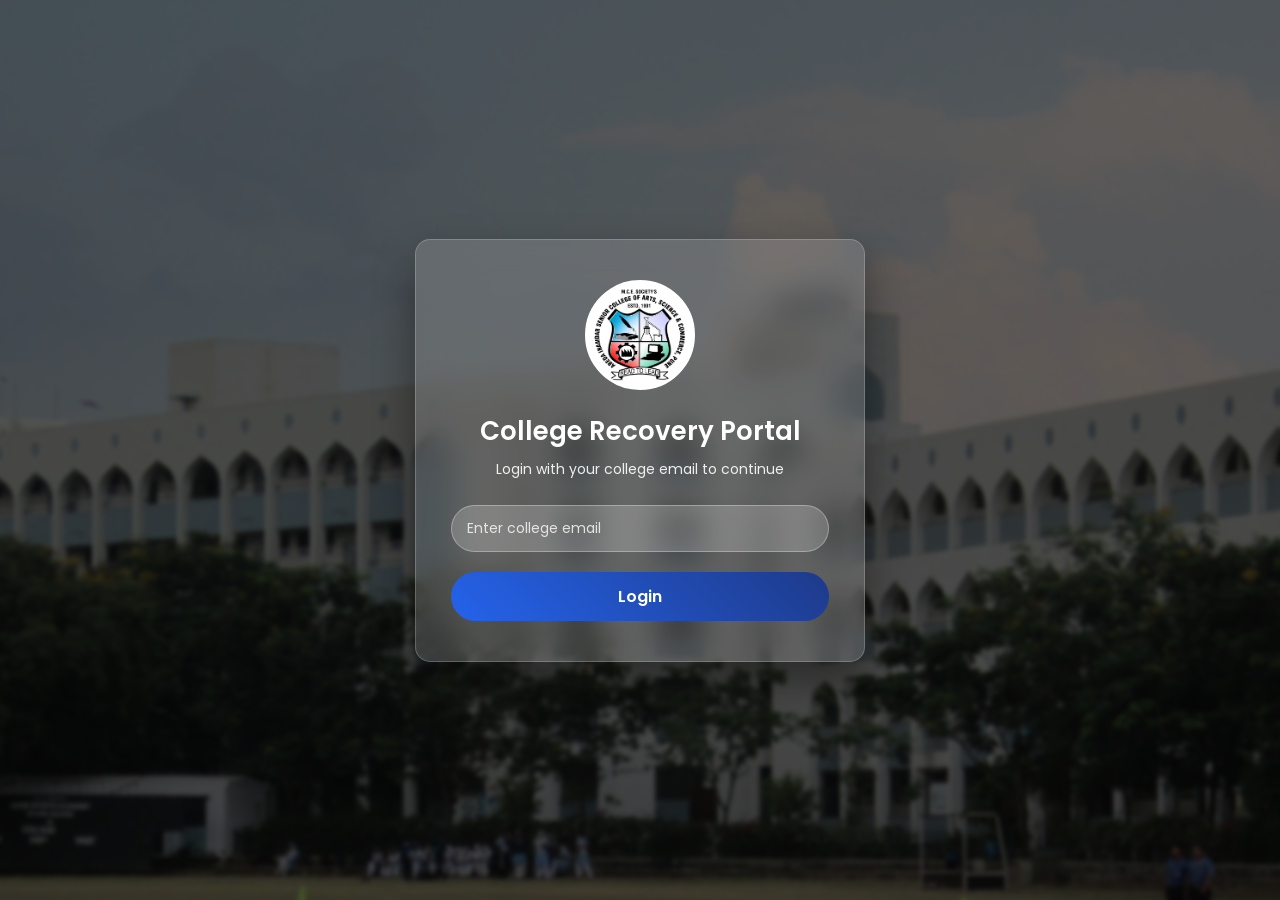
<file: index.html>
<!DOCTYPE html>
<html lang="en">
<head>
    <meta charset="UTF-8">
    <meta name="viewport" content="width=device-width, initial-scale=1.0">

    <!-- Google Font -->
    <link href="https://fonts.googleapis.com/css2?family=Poppins:wght@300;400;600&display=swap" rel="stylesheet">

    <link rel="shortcut icon" href="favicon.jpg" type="image/x-icon">
    <link rel="stylesheet" href="style.css">
    <title>Campus Finder | AISC</title>
</head>
<body>
    <div class="home">
        <div class="box">
            <img src="aisc-logo.png" alt="AISC Logo">
            <h2>College Recovery Portal</h2>
            <p>Login with your college email to continue</p>
            <input type="email" name="email" placeholder="Enter college email" id="email">
            <button id="login-btn">Login</button>
        </div>
    </div>
</body>
<script>
    document.getElementById('login-btn').addEventListener('click', function() {
        const email = document.getElementById('email').value;
        if(email.endsWith('@aiscpune.org')) {
            alert('Login successful!');
            sessionStorage.setItem('userEmail', email);
            // Redirect to dashboard or another page
            window.location.href = "home.html";
        } else {
            alert('Please enter a valid college email.');
        }
    });
</script>

</html>
</file>
<file: style.css>
*{
    margin: 0;
    padding: 0;
    box-sizing: border-box;
    font-family: 'Poppins', sans-serif;
}

.home {
    width: 100%;
    min-height: 100vh;
    display: flex;
    justify-content: center;
    align-items: center;
    position: relative;
    overflow: hidden;
    padding: 20px;
}

/* Blurred Background */
.home::before {
    content: "";
    position: absolute;
    inset: 0;
    background: linear-gradient(rgba(0,0,0,0.6), rgba(0,0,0,0.6)),
                url('bgg.jpg') no-repeat center center/cover;
    filter: blur(2px);
    z-index: -1;
    transform: scale(1.1);
}

/* Glass Card */
.box{
    width: 450px;
    padding: 40px 35px;
    background: rgba(255, 255, 255, 0.15);
    backdrop-filter: blur(15px);
    border-radius: 15px;
    box-shadow: 0 20px 40px rgba(0,0,0,0.4);
    text-align: center;
    color: #fff;
    border: 1px solid rgba(255,255,255,0.2);
}

.box img{
    width: 110px;
    height: 110px;
    border-radius: 50%;
    margin-bottom: 15px;
    border: 3px solid white;
    background:white;
}

.box h2{
    margin-bottom: 8px;
    font-size: 26px;
    font-weight: 600;
}

.box p{
    margin-bottom: 25px;
    font-size: 14px;
    opacity: 0.9;
}


/* Input Field */
.box input[type="email"]{
    border: none;
    border-radius: 25px;
    padding: 12px 15px;
    outline: none;
    font-size: 14px;
    width: 100%;
    margin-bottom: 20px;
    background: rgba(255,255,255,0.2);
    color: #fff;
    border: 1px solid rgba(255,255,255,0.3);
    transition: 0.3s;
}

.box input[type="email"]::placeholder {
    color: rgba(255,255,255,0.8);
}

.box input[type="email"]:focus{
    background: rgba(255,255,255,0.3);
    border-color: #fff;
    transform: scale(1.02);
}

/* Login Button */
#login-btn{
    border: none;
    outline: none;
    padding: 12px;
    width: 100%;
    border-radius: 25px;
    font-size: 16px;
    font-weight: 600;
    cursor: pointer;
    color: white;
    background: linear-gradient(45deg, #2563eb, #1e3a8a);
    transition: 0.3s ease;
}

#login-btn:hover{
    transform: scale(1.05);
    box-shadow: 0 10px 20px rgba(0,0,0,0.3);
}

/* Responsive */
@media(max-width: 420px){
    .box{
        width: 90%;
        padding: 30px 20px;
    }

}
</file>
